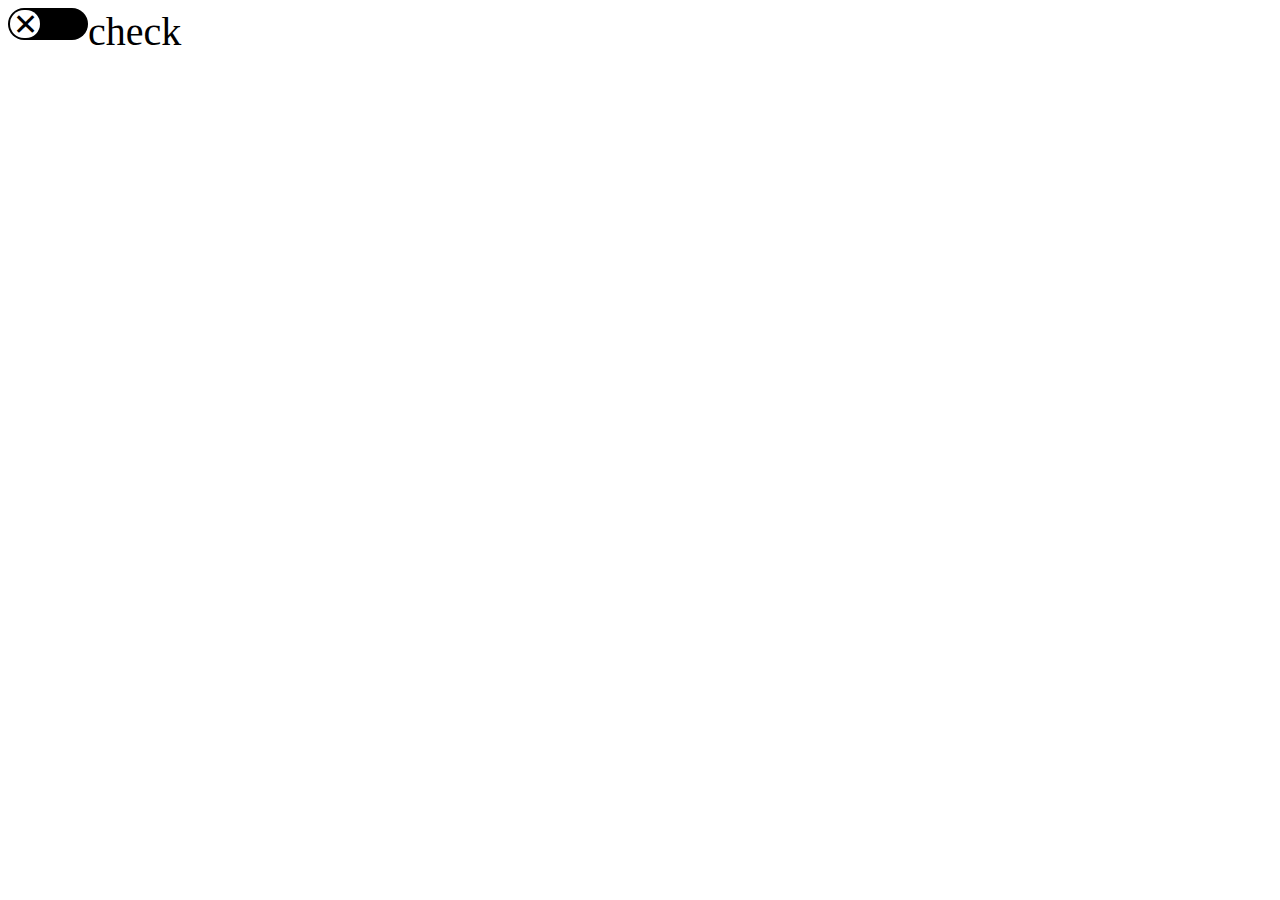
<file: Index.html>
<!DOCTYPE html>

<html>
<head>

<meta charset="UTF-8">
<title>task2</title>
<link href="" rel="">
<link rel="stylesheet" href="task7.css">
</head>
<body>


<input type="checkbox" id="check" class="box">
<label for="check">check</label>












</body>
</html>
</file>
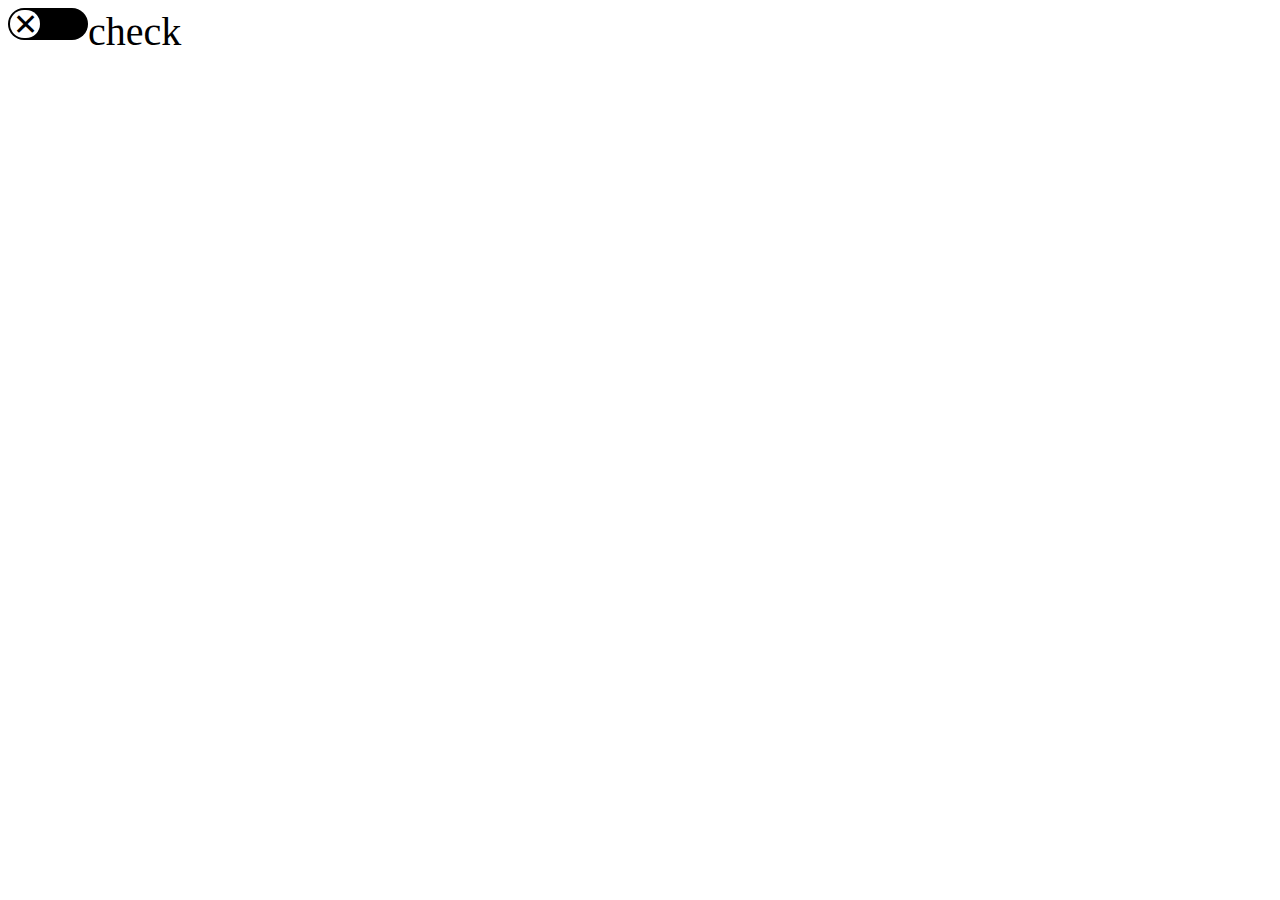
<file: task7.html>
<!DOCTYPE html>

<html>
<head>

<meta charset="UTF-8">
<title>task2</title>
<link href="" rel="">
<link rel="stylesheet" href="task7.css">
</head>
<body>


<input type="checkbox" id="check" class="box">
<label for="check">check</label>












</body>
</html>
</file>
<file: task7.css>
input{opacity:0;
position:absolute;
left:-90000px;
top:-9000px;
}

input[type="checkbox"].box + label{
font-size:40px;
}

input[type="checkbox"].box + label{
display:flex;}

input[type="checkbox"].box + label::before{
content:'';
background-color:#000000;
position:relative;
border-radius:60px;
transition: 800ms ease-in-out;
height:.8em;
right:0;
top:0;
left:0;
width:2em;}

input[type="checkbox"].box:checked+ label::before{
background-color:#90EE90;}


input[type="checkbox"].box + label::after{
content:'\2715';
font-size:30px;
text-align:center;
background-color:#ffffff;
position:absolute;
border-radius:60px;
display:flex;
align-items:center;
justify-content:center;
transition: 200ms ease-in-out;
top:10px;
bottom:0;
right:0;
left:10px;
height:28px;
width:1em;}

input[type="checkbox"].box:checked + label::after{
content:'\2713';
transform:translateX(147%);
color:#90EE90;
background-color:#ffffff;
transition: 200ms ease-in-out}

input[type="checkbox"].box:hover+ label::before{
outline:2px solid #000000;
}
</file>
